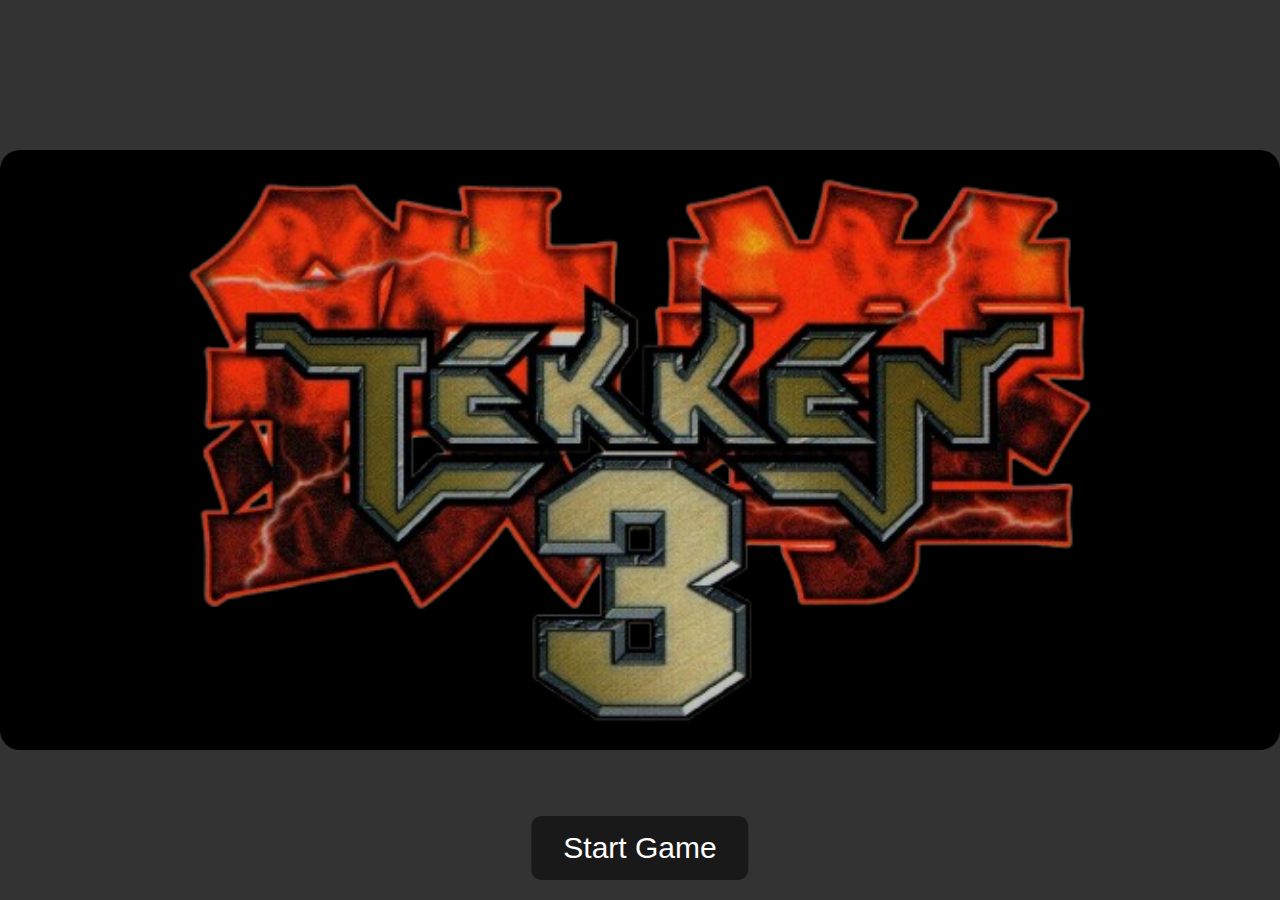
<file: html/index.html>
<!DOCTYPE html>
<html>
<head>
    <title>Tekken-3</title>
    <link rel="stylesheet" type="text/css" href="\css\styles.css">
    <link rel="icon" href="/assets/Favicon.png">
</head>
<body>
    <canvas id="canvas"></canvas>
    
    <button id="startButton">Start Game</button>
    
<script src="\js\script.js"></script>
</body>
</html>
</file>
